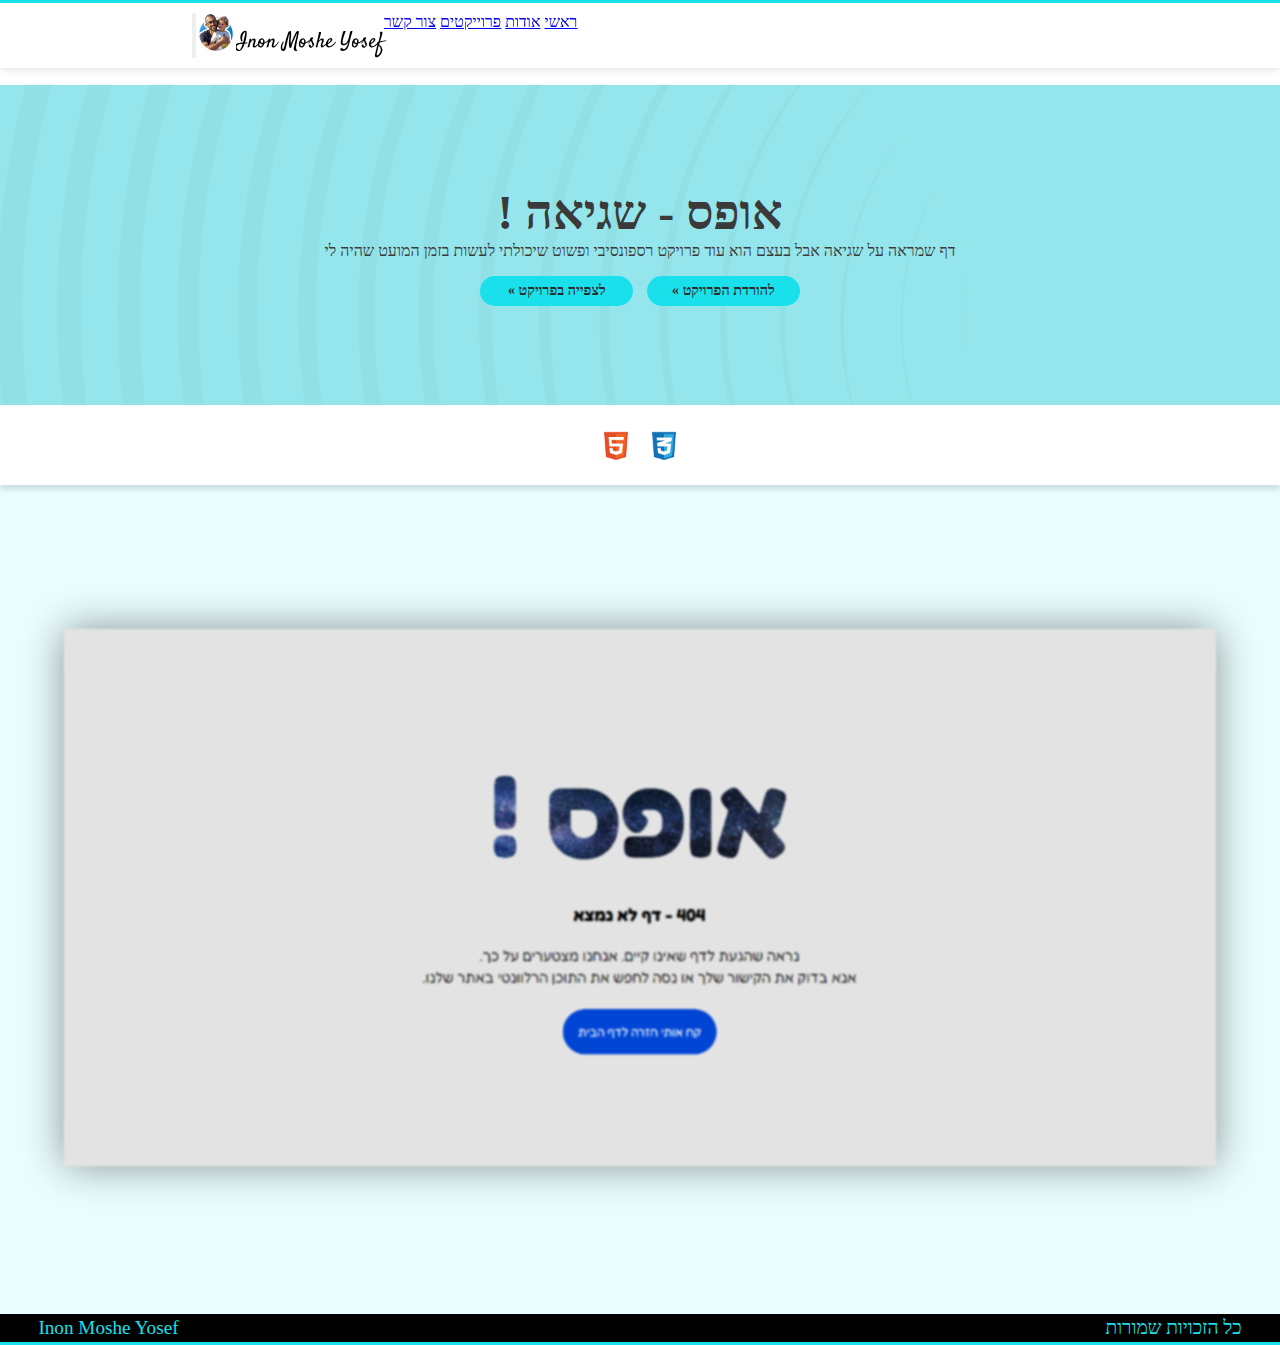
<file: index.html>
<!DOCTYPE html>
<html lang="en">

<head>
    <meta charset="UTF-8">
    <meta name="viewport" content="width=device-width, initial-scale=1.0">
    <link rel="stylesheet" href="style.css">
    <title>for project 5</title>
    <!-- ICONS LINK -->
    <link href='https://unpkg.com/boxicons@2.1.4/css/boxicons.min.css' rel='stylesheet'>

    <!-- BOOTSTRAP LINK -->
    <link href="https://cdn.jsdelivr.net/npm/bootstrap@5.3.2/dist/css/bootstrap.min.css" rel="stylesheet"
        integrity="sha384-T3c6CoIi6uLrA9TneNEoa7RxnatzjcDSCmG1MXxSR1GAsXEV/Dwwykc2MPK8M2HN" crossorigin="anonymous">
</head>

<body>
    <div class="my-container">

        <nav id="my-nav" class="navbar navbar-expand-lg">
            <div class="container-fluid">
                <button class="navbar-toggler" type="button" data-bs-toggle="collapse"
                    data-bs-target="#navbarNavAltMarkup" aria-controls="navbarNavAltMarkup" aria-expanded="false"
                    aria-label="Toggle navigation">
                    <span class="navbar-toggler-icon"></span>
                </button>
                <div class="nav-pic">
                    <a class="navbar-brand my-pic" href="../index.html">
                        <img src="Images/my-picture.png" alt="My pic">
                    </a>
                    <a href="../index.html">
                        <span>
                            <p>Inon Moshe Yosef</p>
                        </span>
                    </a>
                </div>

                <div class="collapse navbar-collapse" id="navbarNavAltMarkup">
                    <div class="navbar-nav">
                        <a class="nav-link active" aria-current="page" href="../index.html">ראשי</a>
                        <a class="nav-link active" href="../index.html#my-about-me">אודות</a>
                        <a class="nav-link active" href="../index.html#my-projects">פרוייקטים</a>
                        <a class="nav-link active" href="../index.html#my-contact">צור קשר</a>
                    </div>

                </div>
            </div>
        </nav>

        <div class="head-box">
            <div class="head-box-background">
                <div class="head-box-in">
                    <h2 class="fw-bold">אופס - שגיאה !</h2>
                    <p>דף שמראה על שגיאה אבל בעצם הוא עוד פרויקט רספונסיבי ופשוט שיכולתי לעשות בזמן המועט שהיה לי
                    </p>
                    <button class="head-button">
                        <a href="project5ToDownload.zip" download>להורדת הפרויקט &#x00BB;</a>
                    </button>
                    <button class="head-button">
                        <a href="Project5/index.html" target="_blank" rel="noreferrer noopener">לצפייה בפרויקט
                            &#x00BB;</a>
                    </button>
                </div>
            </div>
        </div>

        <div class="code-leng">
            <img src="Images/css-icon.png" alt="CSS icon">
            <img src="Images/html-icon.png" alt="HTML icon">
        </div>

        <div class="project-img">
            <a href="Project5/index.html" target="_blank" rel="noreferrer noopener">
                <img src="Images/project5-img.png" alt="project5-img">
            </a>
        </div>


        <footer class="footer">
            <p>כל הזכויות שמורות</p>
            <p>Inon Moshe Yosef</p>
        </footer>
    </div>

    <script src="https://cdn.jsdelivr.net/npm/bootstrap@5.3.2/dist/js/bootstrap.bundle.min.js"
        integrity="sha384-C6RzsynM9kWDrMNeT87bh95OGNyZPhcTNXj1NW7RuBCsyN/o0jlpcV8Qyq46cDfL"
        crossorigin="anonymous"></script>
</body>

</html>
</file>
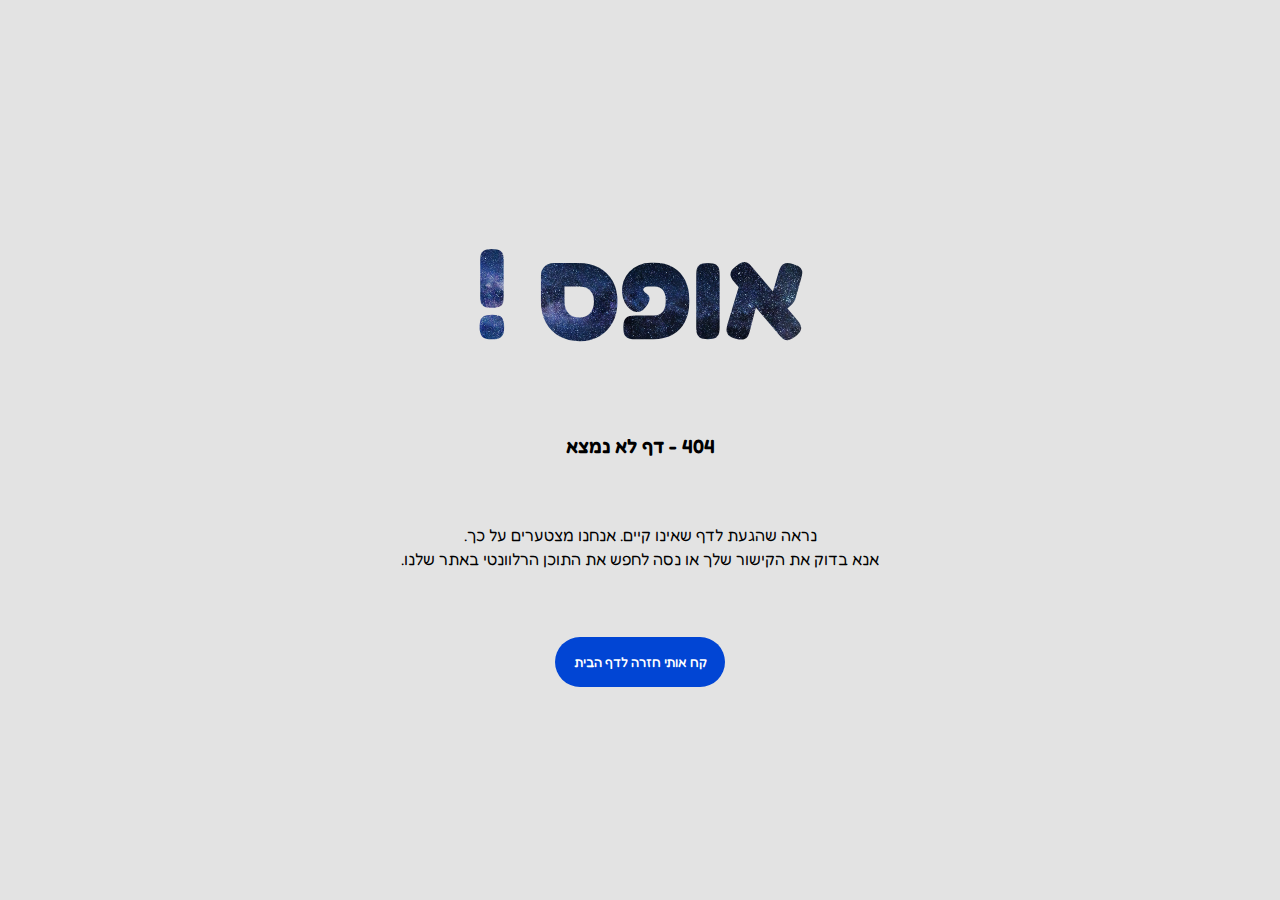
<file: Project5/index.html>
<!DOCTYPE html>
<html lang="en">

<head>
    <meta charset="UTF-8">
    <meta name="viewport" content="width=device-width, initial-scale=1.0">
    <title>Project 5</title>
    <link rel="stylesheet" href="style.css">
</head>

<body>
    <div class="container">
        <div class="content">
            <h1>אופס !</h1>
            <h4>404 - דף לא נמצא</h4>
            <p>נראה שהגעת לדף שאינו קיים. אנחנו מצטערים על כך.<br> אנא בדוק את הקישור שלך או נסה לחפש את התוכן הרלוונטי
                באתר
                שלנו.</p>
            <button>
                <a href="file:///D:/FullStack/Inon%20Moshe%20Yosef%20Project/index.html " rel="noreferrer noopener">קח
                    אותי חזרה לדף הבית</a>
            </button>
        </div>
    </div>
</body>

</html>
</file>
<file: style.css>
@import url('https://fonts.googleapis.com/css2?family=Satisfy&display=swap');

* {
    margin: 0;
    padding: 0;
    box-sizing: border-box;
    font-family: heebo;
    direction: rtl;
}

body {
    width: 100vw;
    height: 100vh;
    display: inline-block;
    flex-direction: column;
    justify-content: center;
    align-items: center;
    overflow-x: hidden;
}

.my-container {
    width: 100%;
    display: flex;
    flex-direction: column;
    justify-content: center;
    align-items: center;
}

/* NAVBAR */
#my-nav {
    width: 100%;
    padding: 10px 15%;
    top: 0;
    right: 0;
    background-color: #fff;
    border-top: 3px solid #1AE0EC;
    position: fixed;
    box-shadow: 0 0 10px rgba(0, 0, 0, 0.1607843137);
    z-index: 100;
}

#my-nav .container-fluid {
    display: flex;
    flex-direction: row-reverse;
    justify-content: flex-start;
}

#navbarNavAltMarkup .navbar-nav {
    text-align: center;
}

#navbarNavAltMarkup .navbar-nav a:hover {
    color: #1AE0EC;
}

.nav-pic {
    display: flex;
    flex-direction: column;
    align-items: center;
    justify-content: center;
    flex-direction: row-reverse;
    align-items: center;
}

.nav-pic .my-pic img {
    width: 2.5em;
}

.nav-pic a {
    text-decoration: none;
    color: #000;
}

.nav-pic a span {
    display: flex;
    flex-direction: column;
    align-items: center;
    justify-content: center;
    padding-top: 13px;
    height: 100%;
    align-self: center;
}

.nav-pic a span p {
    font-family: "Satisfy", cursive;
    font-size: 1.4rem;
}

/* HEAD */
.head-box {
    width: 100%;
    height: 20rem;
    margin-top: 5.3rem;
    background-image: url(Images/overlay-image.png);
    background-repeat: no-repeat;
    background-size: cover;
}

.head-box-background {
    width: 100%;
    height: 100%;
    background-color: #13E8F163;
    display: flex;
    justify-content: center;
    align-items: center;
}

.head-box-in {
    width: 100%;
    color: #3A3A3A;
    text-align: center;
}

.head-box-in h2 {
    font-size: 3rem;
    line-height: 1.2;
}

.head-box-in p {
    font: 1rem Heebo;
}

.head-box-in .head-button {
    width: 9.563rem;
    height: 1.875rem;
    margin: 1rem 0.3rem 0;
    background-color: #1AE0EC;
    border: none;
    border-radius: 50px;
    color: #2C2C2C;
    font: 800 0.9rem Heebo;
    transition: all 0.2s ease;
}

.head-box-in .head-button a {
    text-decoration: none;
    color: #2C2C2C;
}

.head-box-in .head-button:hover {
    cursor: pointer;
    background-color: #1ef4ff;
    box-shadow: 0 0 5px rgba(0, 0, 0, 0.5);
}

/* CODE LANGUAGE */
.code-leng {
    width: 100%;
    height: 5rem;
    display: flex;
    justify-content: center;
    align-items: center;
    gap: 1rem;
    box-shadow: 0 5px 5px rgba(0, 0, 0, 0.123);
    position: relative;
}

.code-leng img {
    width: 2rem;
}

.code-leng img:hover {
    cursor: pointer;
    width: 2.2rem;
    transition: all 0.2s ease;
}

/* PROJECT IMG */
.project-img {
    width: 100%;
    padding: 9em 0;
    display: flex;
    justify-content: center;
    align-items: center;
    background-color: #EBFEFF;
    text-align: center;
}


.project-img img {
    width: 90%;
    padding: 0 auto;
    box-shadow: 0 0 40px #0000006d;
    filter: blur(1.2px);
    transition: all 0.2s ease-in-out;
}

.project-img img:hover {
    width: 91%;
    cursor: pointer;
    box-shadow: 0 0 30px #0000006d;
    filter: blur(0);
}

/* FOOTER */
.footer {
    width: 100%;
    padding: 3px 3%;
    background-color: black;
    color: #1AE0EC;
    font: 300 1.2rem Heebo;
    display: flex;
    flex-direction: row;
    justify-content: space-between;
    align-items: center;
    border-bottom: 3px solid #1AE0EC;
}

/* BREAK POINT */
@media (max-width: 992px) {

    #my-nav {
        padding: 10px 6%;
    }

    #my-nav .container-fluid {
        flex-direction: row;
        justify-content: space-between;
    }
}

@media (max-width: 798px) {

    #my-nav .container-fluid {
        flex-direction: row;
        justify-content: space-between;
    }
}

/* BREAK POINT */
@media (max-width: 800px) {

    /* NAVBAR */
    .nav-pic span p {
        font-family: "Satisfy", cursive;
        font-size: 1.2rem;
    }

    /* HEAD */
    .head-box {
        background-position-x: 60%;
    }

    .head-box-in {
        padding: 0 10%;
    }

    .head-box-in h2 {
        font-size: 2.5rem;
    }

    .head-box-in p {
        font: 1rem Heebo;
    }

    /* CODE LANGUAGE */
    .code-leng img {
        width: 1.5rem;
    }

    .code-leng img:hover {
        cursor: pointer;
        width: 1.8rem;
    }

    /* PROJECT IMG */
    /* .project-img img {
        width: 20em;
    }

    .project-img img:hover {
        width: 21em;
    } */

    /* FOOTER */
    .footer {
        font: 100 .8rem Heebo;
    }
}
</file>
<file: Project5/style.css>
@import url('https://fonts.googleapis.com/css2?family=Fredoka:wght@400;700&display=swap');

* {
    margin: 0;
    padding: 0;
    box-sizing: border-box;
    direction: rtl;
}

body {
    width: 100vw;
    height: 100vh;
    background-color: #e3e3e3;
    overflow-x: hidden;
    font-family: 'Fredoka', sans-serif;
}

.container {
    width: 100%;
    height: 100%;
    display: flex;
    align-items: center;
    justify-content: center;
}

.content {
    width: 80%;
    height: 60%;
    text-align: center;
    display: flex;
    align-items: center;
    justify-content: space-around;
    flex-direction: column;
}

.content h1 {
    font-weight: 700;
    font-size: 8rem;
    background-image: url(Images/space.jpg);
    background-size: cover;
    -webkit-background-clip: text;
    color: transparent;
}

.content h4 {
    font-weight: 600;
    font-size: 1.2rem;
}

.content p {
    font-weight: 400;
    font-size: 1rem;
    line-height: 1.5;
}

.content button {
    width: 170px;
    height: 50px;
    background-color: #0145D4;
    border: 0;
    border-radius: 50px;
    color: #fff;
    transition: all 0.2s ease;
}

.content button a {
    width: 170px;
    height: 50px;
    color: #fff;
    font-family: Fredoka;
    font-weight: 500;
    text-decoration: none;
}

.content button:hover {
    cursor: pointer;
    box-shadow: 0 0 25px #00000080;
}

/* BREAK POINT */
@media (max-width: 800px) {
    .content h1 {
        font-size: 5rem;
    }
}
</file>
